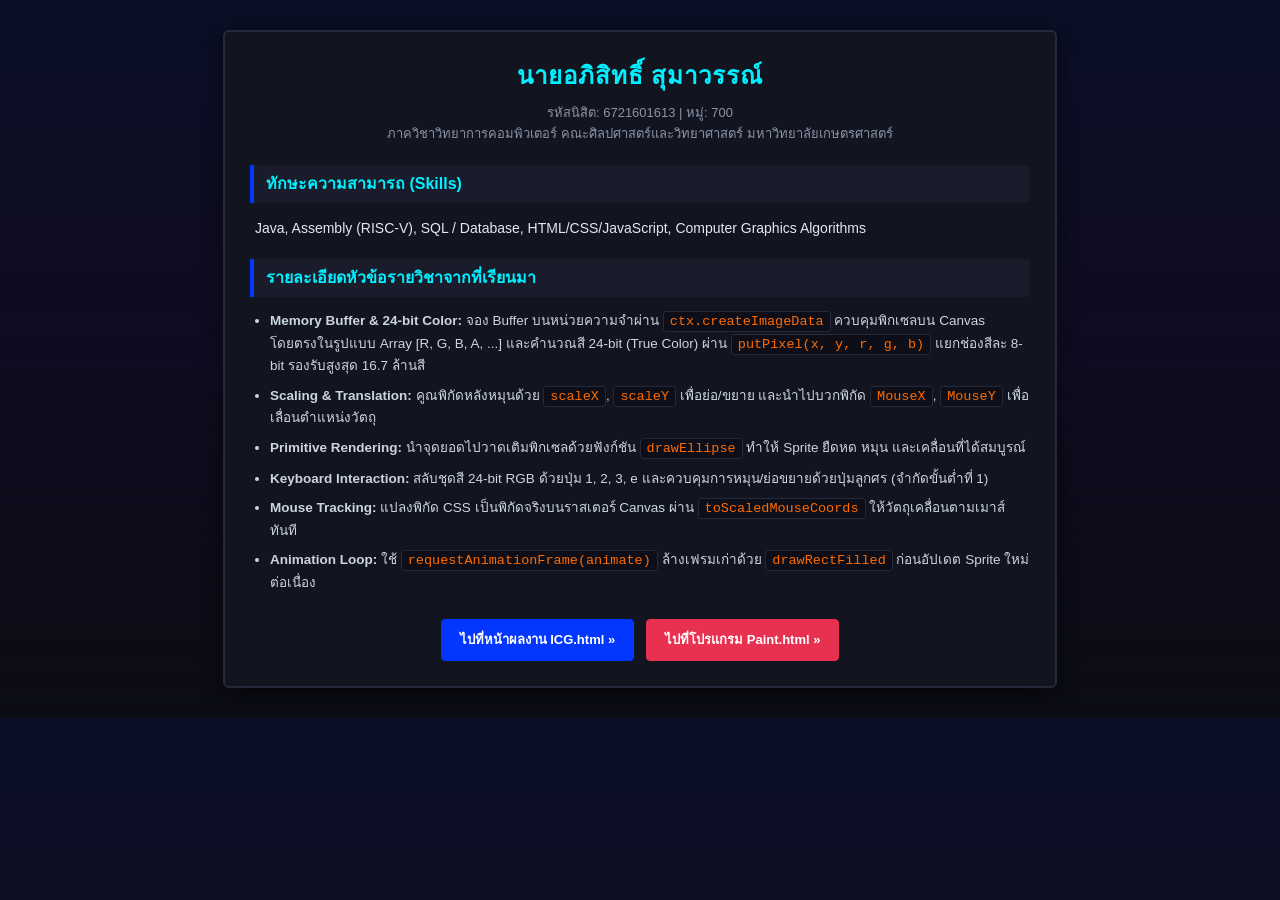
<file: index.html>
<!DOCTYPE html>
<html lang="th">
<head>
    <meta charset="UTF-8">
    <title>CV & Project Index - อภิสิทธิ์ สุมาวรรณ์</title>
    <style>
        :root {
            --bg-dark: #0b0c14;
            --panel-bg: #121420;
            --border-color: #26293b;
            --sonny-blue: #0336FF;
            --sonny-cyan: #00F0FF;
            --sonny-crimson: #E83151;
            --sonny-orange: #FF6B00;
            --text-main: #e2e8f0;
            --text-sub: #8a94a6;
        }

        body { 
            font-family: Tahoma, sans-serif; 
            margin: 0; 
            padding: 30px 15px; 
            background-color: var(--bg-dark); 
            background-image: linear-gradient(180deg, rgba(3, 54, 255, 0.08) 0%, rgba(112, 0, 255, 0.05) 50%, rgba(11, 12, 20, 1) 100%);
            color: var(--text-main); 
            line-height: 1.6; 
        }

        .box { 
            background: var(--panel-bg); 
            border: 2px solid var(--border-color); 
            border-radius: 6px;
            padding: 25px; 
            max-width: 780px; 
            margin: auto; 
            box-shadow: 0 4px 20px rgba(0, 0, 0, 0.6);
        }

        h1 { 
            text-align: center; 
            margin-top: 0;
            margin-bottom: 8px; 
            color: var(--sonny-cyan); 
            letter-spacing: 1px;
            font-size: 24px;
        }

        .center { 
            text-align: center; 
            margin-bottom: 20px; 
            color: var(--text-sub);
            font-size: 13px;
        }

        h2 { 
            background: #1a1c2b; 
            color: var(--sonny-cyan);
            padding: 6px 12px; 
            font-size: 16px; 
            border-left: 4px solid var(--sonny-blue); 
            border-radius: 0 4px 4px 0;
            margin-top: 20px;
        }

        p {
            font-size: 14px;
            color: var(--text-main);
            padding-left: 5px;
        }

        ul { 
            padding-left: 20px; 
            font-size: 13.5px;
            color: #cbd5e1;
        }

        li { 
            margin-bottom: 8px; 
        }

        code {
            background-color: #0d0e17;
            color: var(--sonny-orange);
            padding: 2px 6px;
            border-radius: 3px;
            border: 1px solid var(--border-color);
            font-family: 'Courier New', Courier, monospace;
        }

        .btn-container {
            display: flex;
            justify-content: center;
            gap: 12px;
            margin-top: 25px;
            flex-wrap: wrap;
        }

        .btn { 
            display: inline-block; 
            background: var(--sonny-blue); 
            color: #fff; 
            padding: 10px 18px; 
            text-decoration: none; 
            border-radius: 4px; 
            font-weight: bold; 
            font-size: 13px;
            border: 1px solid var(--sonny-blue);
            transition: all 0.2s ease;
        }

        .btn:hover { 
            background: #0226c4; 
            border-color: var(--sonny-cyan);
            box-shadow: 0 0 10px rgba(0, 240, 255, 0.3);
        }

        
        .btn-paint {
            background: var(--sonny-crimson);
            border-color: var(--sonny-crimson);
        }

        .btn-paint:hover {
            background: #c9223f;
            border-color: var(--sonny-orange);
            box-shadow: 0 0 10px rgba(232, 49, 81, 0.4);
        }
    </style>
</head>
<body>
    <div class="box">
        <h1>นายอภิสิทธิ์ สุมาวรรณ์</h1>
        <div class="center">รหัสนิสิต: 6721601613 | หมู่: 700<br>ภาควิชาวิทยาการคอมพิวเตอร์ คณะศิลปศาสตร์และวิทยาศาสตร์ มหาวิทยาลัยเกษตรศาสตร์</div>

        <h2>ทักษะความสามารถ (Skills)</h2>
        <p>Java, Assembly (RISC-V), SQL / Database, HTML/CSS/JavaScript, Computer Graphics Algorithms</p>

        <h2>รายละเอียดหัวข้อรายวิชาจากที่เรียนมา</h2>
        <ul>
            <li><b>Memory Buffer & 24-bit Color:</b> จอง Buffer บนหน่วยความจำผ่าน <code>ctx.createImageData</code> ควบคุมพิกเซลบน Canvas โดยตรงในรูปแบบ Array [R, G, B, A, ...] และคำนวณสี 24-bit (True Color) ผ่าน <code>putPixel(x, y, r, g, b)</code> แยกช่องสีละ 8-bit รองรับสูงสุด 16.7 ล้านสี</li>
            <li><b>Scaling & Translation:</b> คูณพิกัดหลังหมุนด้วย <code>scaleX</code>, <code>scaleY</code> เพื่อย่อ/ขยาย และนำไปบวกพิกัด <code>MouseX</code>, <code>MouseY</code> เพื่อเลื่อนตำแหน่งวัตถุ</li>
            <li><b>Primitive Rendering:</b> นำจุดยอดไปวาดเติมพิกเซลด้วยฟังก์ชัน <code>drawEllipse</code> ทำให้ Sprite ยืดหด หมุน และเคลื่อนที่ได้สมบูรณ์</li>
            <li><b>Keyboard Interaction:</b> สลับชุดสี 24-bit RGB ด้วยปุ่ม 1, 2, 3, e และควบคุมการหมุน/ย่อขยายด้วยปุ่มลูกศร (จำกัดขั้นต่ำที่ 1)</li>
            <li><b>Mouse Tracking:</b> แปลงพิกัด CSS เป็นพิกัดจริงบนราสเตอร์ Canvas ผ่าน <code>toScaledMouseCoords</code> ให้วัตถุเคลื่อนตามเมาส์ทันที</li>
            <li><b>Animation Loop:</b> ใช้ <code>requestAnimationFrame(animate)</code> ล้างเฟรมเก่าด้วย <code>drawRectFilled</code> ก่อนอัปเดต Sprite ใหม่ต่อเนื่อง</li>
        </ul>

        <!-- โซนปุ่มกดลิงก์ไปยังไฟล์ต่างๆ -->
        <div class="btn-container">
            <a href="ICG.html" class="btn">ไปที่หน้าผลงาน ICG.html &raquo;</a>
            <a href="Paint.html" class="btn btn-paint">ไปที่โปรแกรม Paint.html &raquo;</a>
        </div>
    </div>
</body>
</html>
</file>
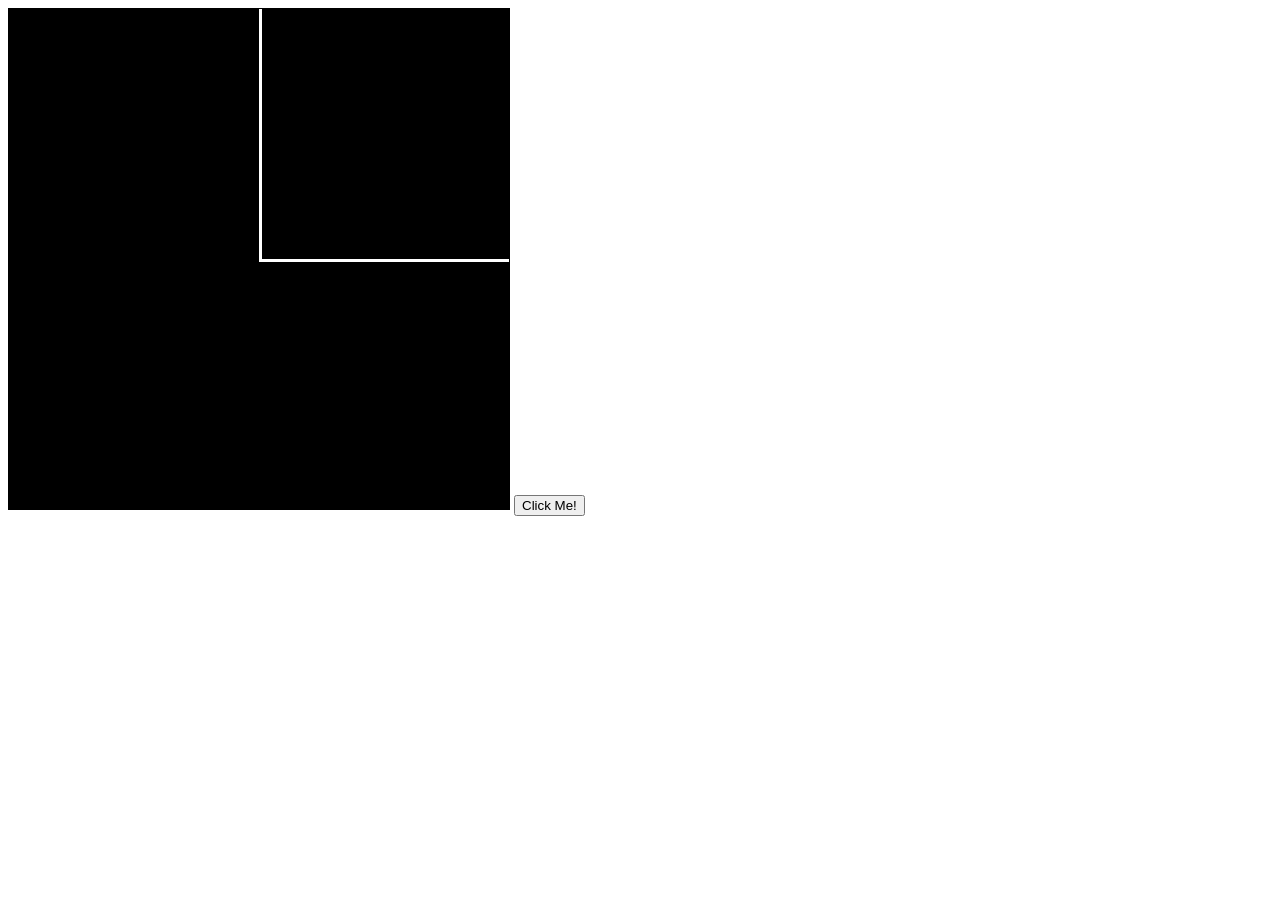
<file: 1.html>
<html>
<head>
    <title>:3</title>  
</head>
<body>
<canvas id="canvas" width="200" height="200"
style="width:500px; height:500px; border:1px solid #000; image-rendering: pixelated;">
</canvas>
<button onclick="alert('ded!')">Click Me!</button>
<script>

const canvas = document.getElementById('canvas');
const ctx = canvas.getContext('2d');
const imageData = ctx.createImageData(canvas.width, canvas.height);
const data = imageData.data; // Array of color [R,G,B,A, R,G,B,A, ...]

function putPixel(x, y, r, g, b, a=255) {
    const index = (y * canvas.width + x) * 4;
    data[index] = r;     // Red
    data[index + 1] = g; // Green
    data[index + 2] = b; // Blue
    data[index + 3] = a; // Alpha
}

function drawLine(x1, y1, x2, y2, r, g, b, a = 255) {
  const dx = Math.abs(x2 - x1);
  const dy = Math.abs(y2 - y1);

  if(dx > dy) {
    const m = (y2 - y1) / (x2 - x1);
    const c = y1 - m * x1;
    for (let x = Math.min(x1, x2); x <= Math.max(x1, x2); x++) {
      const y = Math.round(m * x + c);
      putPixel(x, y, r, g, b, a);
    }
  } else {
    const m = (x2 - x1) / (y2 - y1);
    const c = x1 - m * y1;
    for (let y = Math.min(y1, y2); y <= Math.max(y1, y2); y++) {
      const x = Math.round(m * y + c);
      putPixel(x, y, r, g, b, a);
    }
  }
}

function drawRect(x1,y1,x2,y2,r,g,b,a = 255){
    drawLine(x1,y1,x2,y1,r,g,b,a); // Top edge
    drawLine(x2,y1,x2,y2,r,g,b,a); // Right edge
    drawLine(x2,y2,x1,y2,r,g,b,a); // Bottom edge
    drawLine(x1,y2,x1,y1,r,g,b,a); // Left edge
}

function drawRectFilled(x1,y1,x2,y2,r,g,b,a = 255){
    for(let y = y1; y <= y2; y++){
        for(let x = x1; x <= x2; x++){
                putPixel(x,y,r,g,b,a);
        }
    }
}

function drawRectGradient(x1,y1,x2,y2, r1,g1,b1, r2,g2,b2, a = 255){
    for(let y = y1; y <= y2; y++){
        let t = (y - y1) / (y2 - y1);
        let r = Math.round(r1 * (1 - t) + r2 * t);
        let g = Math.round(g1 * (1 - t) + g2 * t);
        let b = Math.round(b1 * (1 - t) + b2 * t);
        for(let x = x1; x <= x2; x++){
            putPixel(x,y,r,g,b,a);
        }
    }
}

function drawEllipse(cx, cy, rx, ry, r, g, b, a = 255) {
    for (let y = -ry; y <= ry; y++) {
        for (let x = -rx; x <= rx; x++) {
            if ((x * x) / (rx * rx) + (y * y) / (ry * ry) < 1) {
                putPixel(cx + x, cy + y, r, g, b, a);
            }
        }
    }
}

const spaceInvaderSprite = [
            [0, 1, 1, 0, 0, 0, 0, 0, 0, 0, 0, 0, 0, 0, 1, 1],
            [0, 1, 1, 0, 0, 0, 0, 1, 1, 1, 0, 0, 0, 0, 1, 1],
            [0, 1, 1, 0, 0, 0, 1, 1, 1, 1, 1, 1, 0, 0, 1, 1],
            [0, 1, 1, 0, 1, 1, 1, 1, 1, 1, 1, 1, 1, 0, 1, 1],
            [0, 1, 1, 0, 1, 0, 0, 0, 0, 0, 0, 0, 1, 0, 1, 1],
            [0, 1, 1, 0, 1, 0, 0, 0, 0, 0, 0, 0, 1, 0, 1, 1],
            [0, 1, 1, 0, 1, 0, 0, 0, 0, 0, 0, 0, 1, 0, 1, 1],
            [0, 1, 1, 1, 1, 0, 0, 1, 1, 0, 0, 1, 1, 1, 1, 0],
            [1, 0, 1, 1, 0, 1, 1, 0, 0, 1, 1, 0, 1, 1, 0, 1],
            [1, 1, 1, 1, 1, 1, 1, 1, 1, 1, 1, 1, 1, 1, 1, 1],
            [1, 1, 1, 0, 1, 1, 1, 1, 1, 1, 1, 1, 1, 0, 1, 1],
            [0, 1, 1, 1, 1, 1, 1, 1, 1, 1, 1, 1, 1, 1, 1, 0],
            [0, 0, 1, 1, 1, 1, 1, 1, 1, 1, 1, 1, 1, 1, 0, 0],
            [0, 0, 0, 1, 1, 1, 1, 0, 0, 1, 1, 1, 1, 0, 0, 0],
            [0, 0, 0, 0, 1, 1, 0, 0, 0, 0, 1, 1, 0, 0, 0, 0],
        ];

const smileySprite = 
   [
    [0, 0, 1, 1, 1, 1, 0, 0],
    [0, 1, 0, 0, 0, 0, 1, 0],
    [1, 0, 1, 0, 0, 1, 0, 1],
    [1, 0, 0, 0, 0, 0, 0, 1],
    [1, 0, 1, 0, 0, 1, 0, 1],
    [1, 0, 0, 1, 1, 0, 0, 1],
    [0, 1, 0, 0, 0, 0, 1, 0],
    [0, 0, 1, 1, 1, 1, 0, 0],
];

let isDragging = false;
let prevMouseX = 0;
let prevMouseY = 0;
let r = 0;
let g = 0;
let b = 0;
let degree = 0;
let scaleX = 1;
let scaleY = 1;
let MouseX = 1;
let MouseY = 1;

function drawSprite(sprite, x, y, r, g, b, a = 255) {
    for (let j = 0; j < sprite.length; j++) {
        for (let i = 0; i < sprite[j].length; i++) {
            if (sprite[j][i] === 1) {
                putPixel(x + i, y + j, r, g, b, a);
            }
        }
    }
}
function drawSpriteRotateScale(sprite, x, y, degree, scaleX, scaleY, r, g, b, a = 255) {
  for (let j = 0; j < sprite.length; j++) {
    for (let i = 0; i < sprite[j].length; i++) {
      if (sprite[j][i] === 1) {
        const cX = i - sprite[j].length / 2;
        const cY = j - sprite.length / 2;

        //Rotate
        const rad = degree * (Math.PI / 180);
        const x_rot = Math.round(cX * Math.cos(rad) - cY * Math.sin(rad));
        const y_rot = Math.round(cX * Math.sin(rad) + cY * Math.cos(rad));
        //Scale
        const x_scaled = Math.round(x_rot * scaleX);
        const y_scaled = Math.round(y_rot * scaleY);
        //Translate
        const x_translated = x_scaled + x;
        const y_translated = y_scaled + y;
        
        //drawRectFilled(x_scaled + x, y_scaled + y, scaleX, scaleY, r, g, b, a)
        //drawRect(x_scaled + x, y_scaled + y, scaleX, scaleY, r, g, b, a)
        drawEllipse(x_scaled + x, y_scaled + y, scaleX, scaleY, r, g, b, a)
        //putPixel(x_scaled + x, y_scaled + y, r, g, b, a);
      }
    }
  }
}


function toScaledMousePos(posX, posY) {
  const rect = canvas.getBoundingClientRect();
  const scaleX = canvas.width / rect.width;
  const scaleY = canvas.height / rect.height;
  return {
    x: Math.floor((posX - rect.left) * scaleX),
    y: Math.floor((posY - rect.top) * scaleY)
  };
}

function toScaledMouseCoords(clientX, clientY) {
    const rect = canvas.getBoundingClientRect();
    const scaleX = canvas.width / rect.width;
    const scaleY = canvas.height / rect.height;
    return {
        x: Math.floor((clientX - rect.left) * scaleX),
        y: Math.floor((clientY - rect.top) * scaleY)
    };
}


canvas.addEventListener('click', function(event) {
    const { x, y } = toScaledMouseCoords(event.clientX, event.clientY);

    console.log('clicked', x, y);
//    putPixel(x, y, 255, 0, 0); // Draw a red pixel on click
    ctx.putImageData(imageData, 0, 0);
});

canvas.addEventListener('mousedown', function(event){
    const { x, y } = toScaledMouseCoords(event.clientX, event.clientY);
        isDragging = true
    console.log('mousedown', x, y);
        putPixel(x, y, 0, 255, 0); // Draw a red pixel on click
    ctx.putImageData(imageData, 0, 0);
});

canvas.addEventListener('mouseup', function(event){
    const { x, y } = toScaledMouseCoords(event.clientX, event.clientY);

    console.log('mouseup', x, y);
    isDragging = false
    putPixel(x, y, 0, 0, 255); // Draw a red pixel on click
    ctx.putImageData(imageData, 0, 0); 

});

canvas.addEventListener('mousemove', function(event)  {
    const { x, y } = toScaledMouseCoords(event.clientX, event.clientY);
    MouseX = x;
    MouseY = y;

    if(isDragging){
            drawLine(prevMouseX, prevMouseY, x,y,r, g, b);
    ctx.putImageData(imageData, 0, 0); 
}
    prevMouseX = x;
    prevMouseY = y;


});

        window.addEventListener('keydown', function(event){
            console.log('keydown', event.key);
            
            
            if (event.key === '1'){
                r=255; g = 0; b = 0;
            }
            if (event.key === '2'){
                r=0; g = 255; b = 0;
            }
            if (event.key === '3'){
                r=0; g = 0; b = 255;
            }
            if (event.key === 'e'){
                r=255; g = 255; b = 255;
            }
            if (event.key === 'ArrowLeft'){
                degree--;
            }
            if (event.key === 'ArrowRight'){
                degree++;
            }
            if (event.key === 'ArrowUp'){
                scaleY++;
                scaleX++;
            }
            if(event.key === 'ArrowDown'){
    scaleX = Math.max(1, scaleX - 1);
    scaleY = Math.max(1, scaleY - 1);
}
        
        });
        window.addEventListener('keyup', function(event){
            console.log('keyup', event.key);
        });


/*drawLine(10,10,40,150,255,0,0); // Draw a red line
drawRect(50,50,150,150,0,255,0); // Draw a yellow rectangle
drawRectFilled(60,60,140,140,0,0,255); // Draw a filled blue rectangle
drawRectGradient(70,70, 130,130, 255,0,0, 0,0,255); // Draw a gradient rectangle from red to blue
drawEllipse(100, 100, 30, 20, 255, 255, 0); // Draw a yellow ellipse
drawSprite(spaceInvaderSprite, 120, 120, 255, 0, 255); // Draw a magenta space invader sprite
drawSprite(smileySprite, 80, 120, 255, 255, 0); // Draw a yellow smiley sprite

for(let i=0;i<5;i++){
    for(let j=0;j<3;j++){
        drawSprite(spaceInvaderSprite, 10 + i*20, 10 + j*20, 0, 255, 128); // Draw cyan space invaders in a grid
    }
}

for(let i=0;i<3;i++){
    for(let j=0;j<3;j++){
        drawSprite(smileySprite, 110 + i*20, 10 + j*20, 255, 128, 128); 
    }
}
*/

//drawSprite(spaceInvaderSprite, 100, 100, 250, 0, 250);


ctx.putImageData(imageData, 0, 0);

function animate() {

        drawRectFilled(0, 0, canvas.width, canvas.height, 0, 0, 0); 
        drawLine(100,100,canvas.width-1,100,255,255,255);
        drawLine(100,100,100,0,255,255,255);
        //degree += 0.5; // Increase rotation degree
        drawSpriteRotateScale(spaceInvaderSprite, MouseX, MouseY, degree, scaleX, scaleY, r, g, b); // Draw a green space invader at (10,10)
            
        ctx.putImageData(imageData, 0, 0);
  requestAnimationFrame(animate);
}
animate();

</script>

</body>
</html>
</file>
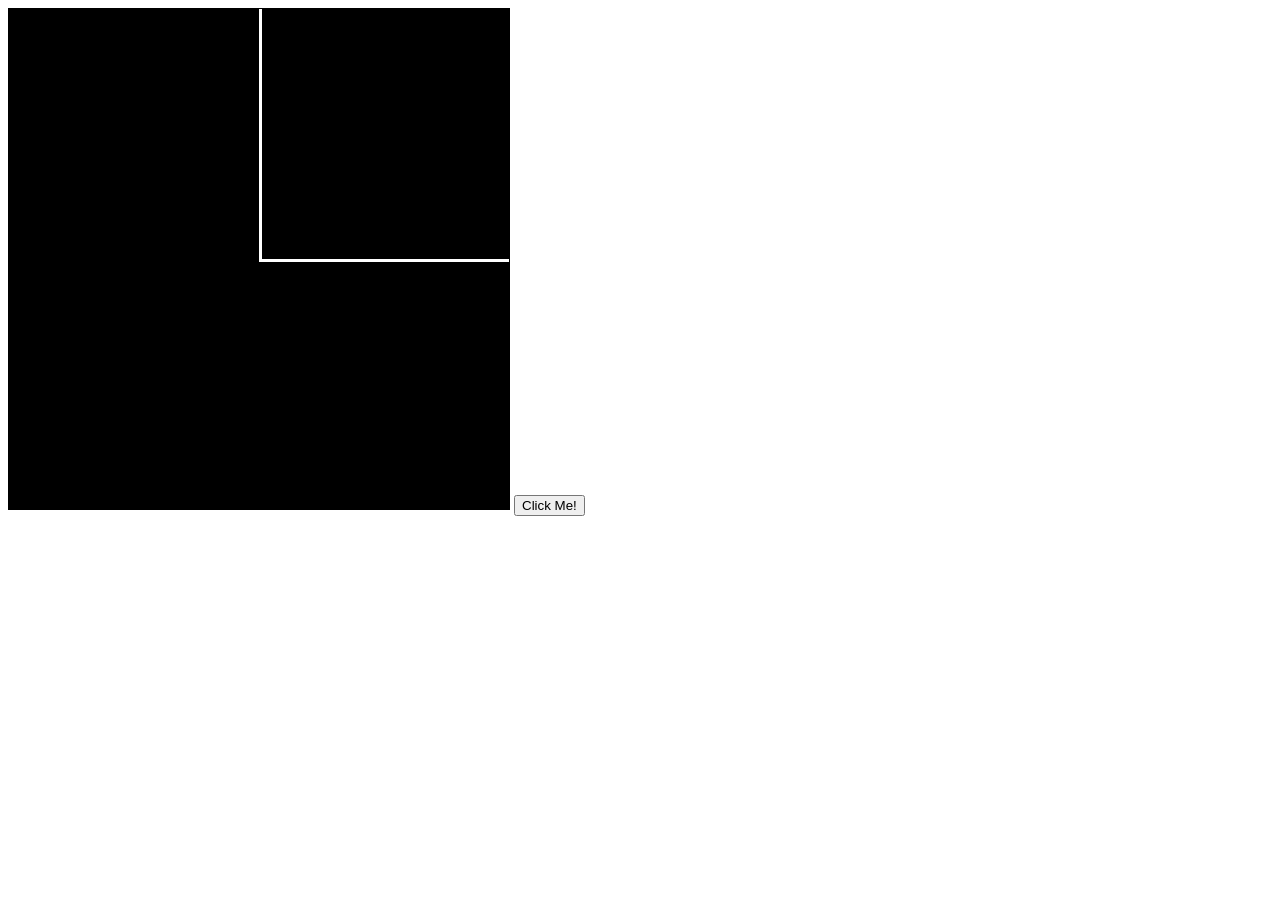
<file: 24-bit Sprite Low-Level Transformation System.html>
<html>
<head>
    <title>:3</title>  
</head>
<body>
<canvas id="canvas" width="200" height="200"
style="width:500px; height:500px; border:1px solid #000; image-rendering: pixelated;">
</canvas>
<button onclick="alert('ded!')">Click Me!</button>
<script>

const canvas = document.getElementById('canvas');
const ctx = canvas.getContext('2d');
const imageData = ctx.createImageData(canvas.width, canvas.height);
const data = imageData.data; // Array of color [R,G,B,A, R,G,B,A, ...]

function putPixel(x, y, r, g, b, a=255) {
    const index = (y * canvas.width + x) * 4;
    data[index] = r;     // Red
    data[index + 1] = g; // Green
    data[index + 2] = b; // Blue
    data[index + 3] = a; // Alpha
}

function drawLine(x1, y1, x2, y2, r, g, b, a = 255) {
  const dx = Math.abs(x2 - x1);
  const dy = Math.abs(y2 - y1);

  if(dx > dy) {
    const m = (y2 - y1) / (x2 - x1);
    const c = y1 - m * x1;
    for (let x = Math.min(x1, x2); x <= Math.max(x1, x2); x++) {
      const y = Math.round(m * x + c);
      putPixel(x, y, r, g, b, a);
    }
  } else {
    const m = (x2 - x1) / (y2 - y1);
    const c = x1 - m * y1;
    for (let y = Math.min(y1, y2); y <= Math.max(y1, y2); y++) {
      const x = Math.round(m * y + c);
      putPixel(x, y, r, g, b, a);
    }
  }
}

function drawRect(x1,y1,x2,y2,r,g,b,a = 255){
    drawLine(x1,y1,x2,y1,r,g,b,a); // Top edge
    drawLine(x2,y1,x2,y2,r,g,b,a); // Right edge
    drawLine(x2,y2,x1,y2,r,g,b,a); // Bottom edge
    drawLine(x1,y2,x1,y1,r,g,b,a); // Left edge
}

function drawRectFilled(x1,y1,x2,y2,r,g,b,a = 255){
    for(let y = y1; y <= y2; y++){
        for(let x = x1; x <= x2; x++){
                putPixel(x,y,r,g,b,a);
        }
    }
}

function drawRectGradient(x1,y1,x2,y2, r1,g1,b1, r2,g2,b2, a = 255){
    for(let y = y1; y <= y2; y++){
        let t = (y - y1) / (y2 - y1);
        let r = Math.round(r1 * (1 - t) + r2 * t);
        let g = Math.round(g1 * (1 - t) + g2 * t);
        let b = Math.round(b1 * (1 - t) + b2 * t);
        for(let x = x1; x <= x2; x++){
            putPixel(x,y,r,g,b,a);
        }
    }
}

function drawEllipse(cx, cy, rx, ry, r, g, b, a = 255) {
    for (let y = -ry; y <= ry; y++) {
        for (let x = -rx; x <= rx; x++) {
            if ((x * x) / (rx * rx) + (y * y) / (ry * ry) < 1) {
                putPixel(cx + x, cy + y, r, g, b, a);
            }
        }
    }
}

const spaceInvaderSprite = [
            [0, 1, 1, 0, 0, 0, 0, 0, 0, 0, 0, 0, 0, 0, 1, 1],
            [0, 1, 1, 0, 0, 0, 0, 1, 1, 1, 0, 0, 0, 0, 1, 1],
            [0, 1, 1, 0, 0, 0, 1, 1, 1, 1, 1, 1, 0, 0, 1, 1],
            [0, 1, 1, 0, 1, 1, 1, 1, 1, 1, 1, 1, 1, 0, 1, 1],
            [0, 1, 1, 0, 1, 0, 0, 0, 0, 0, 0, 0, 1, 0, 1, 1],
            [0, 1, 1, 0, 1, 0, 0, 0, 0, 0, 0, 0, 1, 0, 1, 1],
            [0, 1, 1, 0, 1, 0, 0, 0, 0, 0, 0, 0, 1, 0, 1, 1],
            [0, 1, 1, 1, 1, 0, 0, 1, 1, 0, 0, 1, 1, 1, 1, 0],
            [1, 0, 1, 1, 0, 1, 1, 0, 0, 1, 1, 0, 1, 1, 0, 1],
            [1, 1, 1, 1, 1, 1, 1, 1, 1, 1, 1, 1, 1, 1, 1, 1],
            [1, 1, 1, 0, 1, 1, 1, 1, 1, 1, 1, 1, 1, 0, 1, 1],
            [0, 1, 1, 1, 1, 1, 1, 1, 1, 1, 1, 1, 1, 1, 1, 0],
            [0, 0, 1, 1, 1, 1, 1, 1, 1, 1, 1, 1, 1, 1, 0, 0],
            [0, 0, 0, 1, 1, 1, 1, 0, 0, 1, 1, 1, 1, 0, 0, 0],
            [0, 0, 0, 0, 1, 1, 0, 0, 0, 0, 1, 1, 0, 0, 0, 0],
        ];

const smileySprite = 
   [
    [0, 0, 1, 1, 1, 1, 0, 0],
    [0, 1, 0, 0, 0, 0, 1, 0],
    [1, 0, 1, 0, 0, 1, 0, 1],
    [1, 0, 0, 0, 0, 0, 0, 1],
    [1, 0, 1, 0, 0, 1, 0, 1],
    [1, 0, 0, 1, 1, 0, 0, 1],
    [0, 1, 0, 0, 0, 0, 1, 0],
    [0, 0, 1, 1, 1, 1, 0, 0],
];

let isDragging = false;
let prevMouseX = 0;
let prevMouseY = 0;
let r = 0;
let g = 0;
let b = 0;
let degree = 0;
let scaleX = 1;
let scaleY = 1;
let MouseX = 1;
let MouseY = 1;

function drawSprite(sprite, x, y, r, g, b, a = 255) {
    for (let j = 0; j < sprite.length; j++) {
        for (let i = 0; i < sprite[j].length; i++) {
            if (sprite[j][i] === 1) {
                putPixel(x + i, y + j, r, g, b, a);
            }
        }
    }
}
function drawSpriteRotateScale(sprite, x, y, degree, scaleX, scaleY, r, g, b, a = 255) {
  for (let j = 0; j < sprite.length; j++) {
    for (let i = 0; i < sprite[j].length; i++) {
      if (sprite[j][i] === 1) {
        const cX = i - sprite[j].length / 2;
        const cY = j - sprite.length / 2;

        //Rotate
        const rad = degree * (Math.PI / 180);
        const x_rot = Math.round(cX * Math.cos(rad) - cY * Math.sin(rad));
        const y_rot = Math.round(cX * Math.sin(rad) + cY * Math.cos(rad));
        //Scale
        const x_scaled = Math.round(x_rot * scaleX);
        const y_scaled = Math.round(y_rot * scaleY);
        //Translate
        const x_translated = x_scaled + x;
        const y_translated = y_scaled + y;
        
        //drawRectFilled(x_scaled + x, y_scaled + y, scaleX, scaleY, r, g, b, a)
        //drawRect(x_scaled + x, y_scaled + y, scaleX, scaleY, r, g, b, a)
        drawEllipse(x_scaled + x, y_scaled + y, scaleX, scaleY, r, g, b, a)
        //putPixel(x_scaled + x, y_scaled + y, r, g, b, a);
      }
    }
  }
}


function toScaledMousePos(posX, posY) {
  const rect = canvas.getBoundingClientRect();
  const scaleX = canvas.width / rect.width;
  const scaleY = canvas.height / rect.height;
  return {
    x: Math.floor((posX - rect.left) * scaleX),
    y: Math.floor((posY - rect.top) * scaleY)
  };
}

function toScaledMouseCoords(clientX, clientY) {
    const rect = canvas.getBoundingClientRect();
    const scaleX = canvas.width / rect.width;
    const scaleY = canvas.height / rect.height;
    return {
        x: Math.floor((clientX - rect.left) * scaleX),
        y: Math.floor((clientY - rect.top) * scaleY)
    };
}


canvas.addEventListener('click', function(event) {
    const { x, y } = toScaledMouseCoords(event.clientX, event.clientY);

    console.log('clicked', x, y);
//    putPixel(x, y, 255, 0, 0); // Draw a red pixel on click
    ctx.putImageData(imageData, 0, 0);
});

canvas.addEventListener('mousedown', function(event){
    const { x, y } = toScaledMouseCoords(event.clientX, event.clientY);
        isDragging = true
    console.log('mousedown', x, y);
        putPixel(x, y, 0, 255, 0); // Draw a red pixel on click
    ctx.putImageData(imageData, 0, 0);
});

canvas.addEventListener('mouseup', function(event){
    const { x, y } = toScaledMouseCoords(event.clientX, event.clientY);

    console.log('mouseup', x, y);
    isDragging = false
    putPixel(x, y, 0, 0, 255); // Draw a red pixel on click
    ctx.putImageData(imageData, 0, 0); 

});

canvas.addEventListener('mousemove', function(event)  {
    const { x, y } = toScaledMouseCoords(event.clientX, event.clientY);
    MouseX = x;
    MouseY = y;

    if(isDragging){
            drawLine(prevMouseX, prevMouseY, x,y,r, g, b);
    ctx.putImageData(imageData, 0, 0); 
}
    prevMouseX = x;
    prevMouseY = y;


});

        window.addEventListener('keydown', function(event){
            console.log('keydown', event.key);
            
            
            if (event.key === '1'){
                r=255; g = 0; b = 0;
            }
            if (event.key === '2'){
                r=0; g = 255; b = 0;
            }
            if (event.key === '3'){
                r=0; g = 0; b = 255;
            }
            if (event.key === 'e'){
                r=255; g = 255; b = 255;
            }
            if (event.key === 'ArrowLeft'){
                degree--;
            }
            if (event.key === 'ArrowRight'){
                degree++;
            }
            if (event.key === 'ArrowUp'){
                scaleY++;
                scaleX++;
            }
            if(event.key === 'ArrowDown'){
    scaleX = Math.max(1, scaleX - 1);
    scaleY = Math.max(1, scaleY - 1);
}
        
        });
        window.addEventListener('keyup', function(event){
            console.log('keyup', event.key);
        });


/*drawLine(10,10,40,150,255,0,0); // Draw a red line
drawRect(50,50,150,150,0,255,0); // Draw a yellow rectangle
drawRectFilled(60,60,140,140,0,0,255); // Draw a filled blue rectangle
drawRectGradient(70,70, 130,130, 255,0,0, 0,0,255); // Draw a gradient rectangle from red to blue
drawEllipse(100, 100, 30, 20, 255, 255, 0); // Draw a yellow ellipse
drawSprite(spaceInvaderSprite, 120, 120, 255, 0, 255); // Draw a magenta space invader sprite
drawSprite(smileySprite, 80, 120, 255, 255, 0); // Draw a yellow smiley sprite

for(let i=0;i<5;i++){
    for(let j=0;j<3;j++){
        drawSprite(spaceInvaderSprite, 10 + i*20, 10 + j*20, 0, 255, 128); // Draw cyan space invaders in a grid
    }
}

for(let i=0;i<3;i++){
    for(let j=0;j<3;j++){
        drawSprite(smileySprite, 110 + i*20, 10 + j*20, 255, 128, 128); 
    }
}
*/

//drawSprite(spaceInvaderSprite, 100, 100, 250, 0, 250);


ctx.putImageData(imageData, 0, 0);

function animate() {

        drawRectFilled(0, 0, canvas.width, canvas.height, 0, 0, 0); 
        drawLine(100,100,canvas.width-1,100,255,255,255);
        drawLine(100,100,100,0,255,255,255);
        //degree += 0.5; // Increase rotation degree
        drawSpriteRotateScale(spaceInvaderSprite, MouseX, MouseY, degree, scaleX, scaleY, r, g, b); // Draw a green space invader at (10,10)
            
        ctx.putImageData(imageData, 0, 0);
  requestAnimationFrame(animate);
}
animate();

</script>

</body>
</html>
</file>
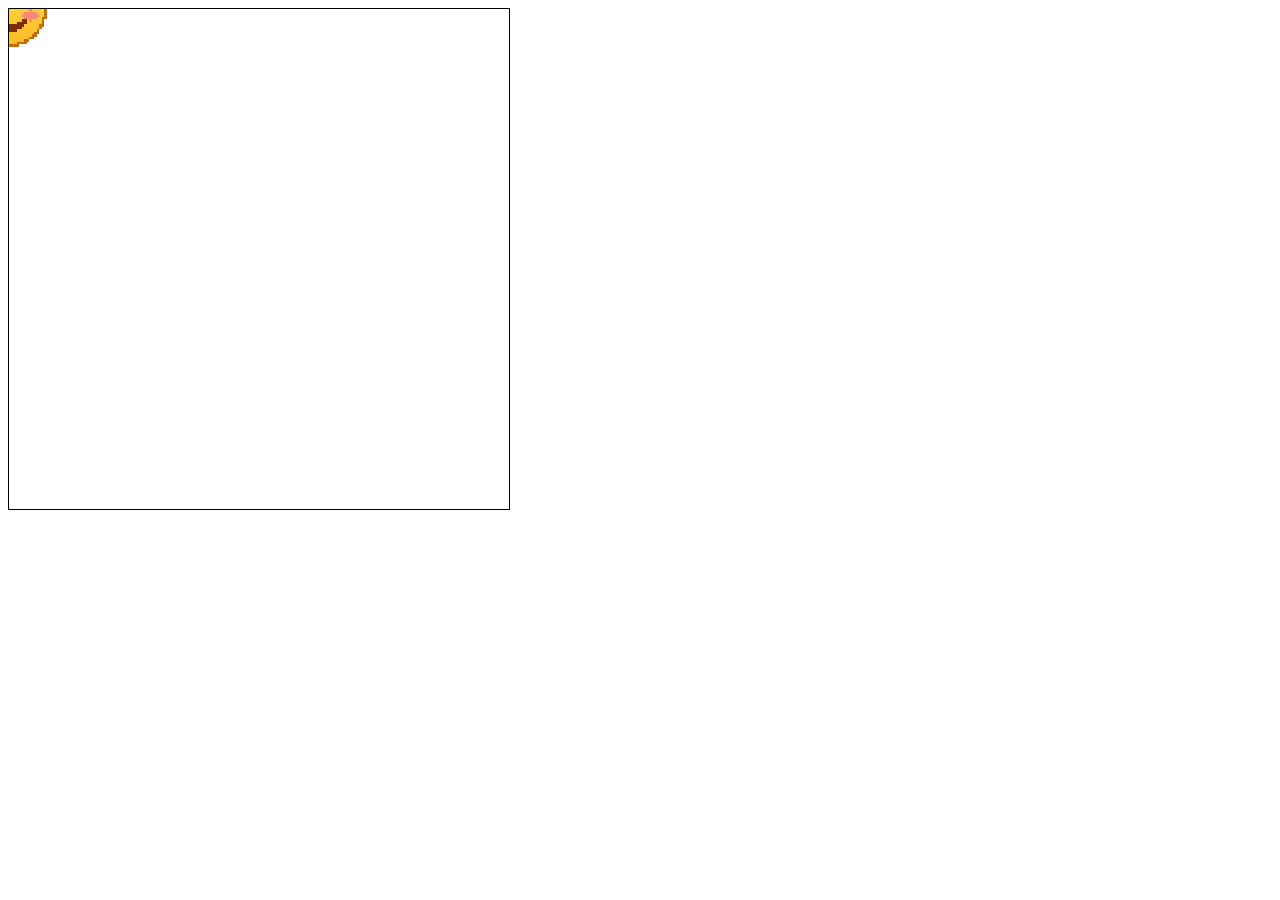
<file: ICG.html>
<html>
<head>
<title>Transformation</title>
</head>
<body>


<canvas id="canvas" width="200" height="200"
style="width:500px; height:500px; border:1px solid #000; image-rendering: pixelated;">
</canvas>

<script>
const canvas = document.getElementById('canvas');
const ctx = canvas.getContext('2d');
const imageData = ctx.createImageData(canvas.width, canvas.height);
const pixels = imageData.data; // Array of color [R,G,B,A, R,G,B,A, ...]

function putPixel(x, y, r, g, b, a = 255) {
  const idx = (y * canvas.width + x) * 4; // หา index แรกของ pixel (x,y)

  if(x < 0 || x >= canvas.width || y < 0 || y >= canvas.height) {
    return;
  }
  pixels[idx] = r;
  pixels[idx + 1] = g;
  pixels[idx + 2] = b;
  pixels[idx + 3] = a;

}

function drawLine(x1, y1, x2, y2, r, g, b, a = 255) {
  const dx = Math.abs(x2 - x1);
  const dy = Math.abs(y2 - y1);

  if(dx > dy) {
    const m = (y2 - y1) / (x2 - x1);
    const c = y1 - m * x1;
    for (let x = Math.min(x1, x2); x <= Math.max(x1, x2); x++) {
      const y = Math.round(m * x + c);
      putPixel(x, y, r, g, b, a);
    }
  } else {
    const m = (x2 - x1) / (y2 - y1);
    const c = x1 - m * y1;
    for (let y = Math.min(y1, y2); y <= Math.max(y1, y2); y++) {
      const x = Math.round(m * y + c);
      putPixel(x, y, r, g, b, a);
    }
  }
}

function drawRect(x1, y1, x2, y2, r, g, b, a = 255) {
  drawLine(x1, y1, x2, y1, r, g, b, a); // Top edge
  drawLine(x2, y1, x2, y2, r, g, b, a); // Right edge
  drawLine(x2, y2, x1, y2, r, g, b, a); // Bottom edge
  drawLine(x1, y2, x1, y1, r, g, b, a); // Left edge
}

function drawRectFilled(x1, y1, x2, y2, r, g, b, a = 255) {
  for (let y = y1; y <= y2; y++) {
    for (let x = x1; x <= x2; x++) {
      putPixel(x, y, r, g, b, a);
    }
  }
}

function drawRectGradient(x1, y1, x2, y2, r1, g1, b1, r2, g2, b2) {
  for (let y = y1; y <= y2; y++) {
    const t = (y - y1) / (y2 - y1);
    const r = Math.round(r1 * (1 - t) + r2 * t);
    const g = Math.round(g1 * (1 - t) + g2 * t);
    const b = Math.round(b1 * (1 - t) + b2 * t);
    for (let x = x1; x <= x2; x++) {
      putPixel(x, y, r, g, b);
    }
  }
}

function drawEllipse(cx, cy, rx, ry, r, g, b, a = 255) {
  for (let y = -ry; y <= ry; y++) {
    for (let x = -rx; x <= rx; x++) {
      if ((x * x) / (rx * rx) + (y * y) / (ry * ry) < 1) {
        putPixel(cx + x, cy + y, r, g, b, a);
      }
    }
  }
}

function drawSprite(sprite, x, y, r, g, b, a = 255) {
  for (let j = 0; j < sprite.length; j++) {
    for (let i = 0; i < sprite[j].length; i++) {
      if (sprite[j][i] === 1) {
        putPixel(x + i, y + j, r, g, b, a);
      }
    }
  }
}

function drawSpriteRotateScale(sprite, x, y, degree, scaleX, scaleY, r, g, b, a = 255) {
  for (let j = 0; j < sprite.length; j++) {
    for (let i = 0; i < sprite[j].length; i++) {
      if (sprite[j][i] === 1) {
        const cX = i - Math.round(sprite[j].length / 2);
        const cY = j - Math.round(sprite.length / 2);

        //Rotate
        const rad = degree * (Math.PI / 180);
        const x_rot = Math.round(cX * Math.cos(rad) - cY * Math.sin(rad));
        const y_rot = Math.round(cX * Math.sin(rad) + cY * Math.cos(rad));
        //Scale
        const x_scaled = Math.round(x_rot * scaleX);
        const y_scaled = Math.round(y_rot * scaleY);
        //Translate
        const x_translated = Math.round(x_scaled + x);
        const y_translated = Math.round(y_scaled + y);

        //putPixel(x_scaled + x, y_scaled + y, r, g, b, a);
        drawEllipse(x_translated, y_translated, Math.round(scaleX), Math.round(scaleY), r, g, b, a); // Draw a filled ellipse with the specified scale
      }
    }
  }
}

function drawSprite24Bit(sprite, x, y,degree, scaleX, scaleY) {
  for (let j = 0; j < sprite.length; j++) {
    for (let i = 0; i < sprite[j].length; i++) {
      const color = sprite[j][i];

      if (color !== null) {
        const cX = i - Math.round(sprite[j].length / 2);
        const cY = j - Math.round(sprite.length / 2);

        //Rotate
        const rad = degree * (Math.PI / 180);
        const x_rot = Math.round(cX * Math.cos(rad) - cY * Math.sin(rad));
        const y_rot = Math.round(cX * Math.sin(rad) + cY * Math.cos(rad));
        //Scale
        const x_scaled = Math.round(x_rot * scaleX);
        const y_scaled = Math.round(y_rot * scaleY);
        //Translate
        const x_translated = Math.round(x_scaled + x);
        const y_translated = Math.round(y_scaled + y);

        const r = (color >> 16) & 255;
        const g = (color >> 8) & 255;
        const b = color & 255;
        //putPixel(x_translated, y_translated, r, g, b);
        drawEllipse(x_translated, y_translated, Math.round(scaleX), Math.round(scaleY), r, g, b); // Draw a filled ellipse with the specified scale
      }
    }
  }
}



function toScaledMousePos(posX, posY) {
  const rect = canvas.getBoundingClientRect();
  const scaleX = canvas.width / rect.width;
  const scaleY = canvas.height / rect.height;
  return {
    x: Math.floor((posX - rect.left) * scaleX),
    y: Math.floor((posY - rect.top) * scaleY)
  };
}

const spaceInvaderSprite = [
            [0, 1, 1, 0, 0, 0, 0, 0, 0, 0, 0, 0, 0, 0, 1, 1],
            [0, 1, 1, 0, 0, 0, 0, 1, 1, 1, 0, 0, 0, 0, 1, 1],
            [0, 1, 1, 0, 0, 0, 1, 1, 1, 1, 1, 1, 0, 0, 1, 1],
            [0, 1, 1, 0, 1, 1, 1, 1, 1, 1, 1, 1, 1, 0, 1, 1],
            [0, 1, 1, 0, 1, 0, 0, 0, 0, 0, 0, 0, 1, 0, 1, 1],
            [0, 1, 1, 0, 1, 0, 0, 0, 0, 0, 0, 0, 1, 0, 1, 1],
            [0, 1, 1, 0, 1, 0, 0, 0, 0, 0, 0, 0, 1, 0, 1, 1],
            [0, 1, 1, 1, 1, 0, 0, 1, 1, 0, 0, 1, 1, 1, 1, 0],
            [1, 0, 1, 1, 0, 1, 1, 0, 0, 1, 1, 0, 1, 1, 0, 1],
            [1, 1, 1, 1, 1, 1, 1, 1, 1, 1, 1, 1, 1, 1, 1, 1],
            [1, 1, 1, 0, 1, 1, 1, 1, 1, 1, 1, 1, 1, 0, 1, 1],
            [0, 1, 1, 1, 1, 1, 1, 1, 1, 1, 1, 1, 1, 1, 1, 0],
            [0, 0, 1, 1, 1, 1, 1, 1, 1, 1, 1, 1, 1, 1, 0, 0],
            [0, 0, 0, 1, 1, 1, 1, 0, 0, 1, 1, 1, 1, 0, 0, 0],
            [0, 0, 0, 0, 1, 1, 0, 0, 0, 0, 1, 1, 0, 0, 0, 0],
        ];
const smileSprite = 
   [
    [0, 0, 1, 1, 1, 1, 0, 0],
    [0, 1, 0, 0, 0, 0, 1, 0],
    [1, 0, 1, 0, 0, 1, 0, 1],
    [1, 0, 0, 0, 0, 0, 0, 1],
    [1, 0, 1, 0, 0, 1, 0, 1],
    [1, 0, 0, 1, 1, 0, 0, 1],
    [0, 1, 0, 0, 0, 0, 1, 0],
    [0, 0, 1, 1, 1, 1, 0, 0],
   ];

const smileSprite24Bit = [
  [null,       null,       0xB45309, 0xD97706, 0xD97706, 0xB45309, null,       null      ],
  [null,       0xD97706,   0xFDE047, 0xFEF08A, 0xFEF08A, 0xFDE047, 0xD97706, null      ],
  [0xB45309,   0xFDE047,   0x111827, 0xFDE047, 0xFDE047, 0x111827, 0xFDE047, 0xB45309  ],
  [0xD97706,   0xFEF08A,   0x111827, 0xFEF08A, 0xFEF08A, 0x111827, 0xFEF08A, 0xD97706  ],
  [0xD97706,   0xFDE047,   0xFDE047, 0xFDE047, 0xFDE047, 0xFDE047, 0xFDE047, 0xD97706  ],
  [0xB45309,   0xFDE047,   0x111827, 0xFDE047, 0xFDE047, 0x111827, 0xFDE047, 0xB45309  ],
  [null,       0xD97706,   0xFDE047, 0x111827, 0x111827, 0xFDE047, 0xD97706, null      ],
  [null,       null,       0xB45309, 0xD97706, 0xD97706, 0xB45309, null,       null      ],
];

const smileSprite24Bit32x32 = [
  [null, null, null, null, null, null, null, null, null, null, null, null, null, null, null, null, null, null, null, null, null, null, null, null, null, null, null, null, null, null, null, null],
  [null, null, null, null, null, null, null, null, null, null, null, null, 0xC76A08, 0xC76A08, 0xC76A08, 0xC76A08, 0xC76A08, 0xC76A08, 0xC76A08, 0xC76A08, null, null, null, null, null, null, null, null, null, null, null, null],
  [null, null, null, null, null, null, null, null, null, 0xC76A08, 0xC76A08, 0xC76A08, 0xC76A08, 0xFFDF48, 0xFFDF48, 0xFFDF48, 0xFFDF48, 0xFFDF48, 0xFFDF48, 0xC76A08, 0xC76A08, 0xC76A08, 0xC76A08, null, null, null, null, null, null, null, null, null],
  [null, null, null, null, null, null, null, null, 0xC76A08, 0xC76A08, 0xFFDE47, 0xFFDE47, 0xFFDE47, 0xFFDE47, 0xFFDE47, 0xFFDE47, 0xFFDE47, 0xFFDE47, 0xFFDE47, 0xFFDE47, 0xFFDE47, 0xFFDE47, 0xC76A08, 0xC76A08, null, null, null, null, null, null, null, null],
  [null, null, null, null, null, null, 0xC76A08, 0xC76A08, 0xFFDD45, 0xFFDD45, 0xFFDD45, 0xFFDD45, 0xFFDD45, 0xFFDD45, 0xFFDD45, 0xFFDD45, 0xFFDD45, 0xFFDD45, 0xFFDD45, 0xFFDD45, 0xFFDD45, 0xFFDD45, 0xFFDD45, 0xFFDD45, 0xC76A08, 0xC76A08, null, null, null, null, null, null],
  [null, null, null, null, null, 0xC76A08, 0xC76A08, 0xFFDC44, 0xFFDC44, 0xFFDC44, 0xFFDC44, 0xFFDC44, 0xFFDC44, 0xFFDC44, 0xFFDC44, 0xFFDC44, 0xFFDC44, 0xFFDC44, 0xFFDC44, 0xFFDC44, 0xFFDC44, 0xFFDC44, 0xFFDC44, 0xFFDC44, 0xFFDC44, 0xC76A08, 0xC76A08, null, null, null, null, null],
  [null, null, null, null, 0xC76A08, 0xC76A08, 0xFFDA43, 0xFFDA43, 0xFFDA43, 0xFFDA43, 0xFFDA43, 0xFFDA43, 0xFFDA43, 0xFFDA43, 0xFFDA43, 0xFFDA43, 0xFFDA43, 0xFFDA43, 0xFFDA43, 0xFFDA43, 0xFFDA43, 0xFFDA43, 0xFFDA43, 0xFFDA43, 0xFFDA43, 0xFFDA43, 0xC76A08, 0xC76A08, null, null, null, null],
  [null, null, null, null, 0xC76A08, 0xFFD942, 0xFFD942, 0xFFD942, 0xFFD942, 0xFFD942, 0xFFD942, 0xFFD942, 0xFFD942, 0xFFD942, 0xFFD942, 0xFFD942, 0xFFD942, 0xFFD942, 0xFFD942, 0xFFD942, 0xFFD942, 0xFFD942, 0xFFD942, 0xFFD942, 0xFFD942, 0xFFD942, 0xFFD942, 0xC76A08, null, null, null, null],
  [null, null, null, 0xC76A08, 0xFFD841, 0xFFD841, 0xFFD841, 0xFFD841, 0xFFD841, 0xFFD841, 0xFFD841, 0xFFD841, 0xFFD841, 0xFFD841, 0xFFD841, 0xFFD841, 0xFFD841, 0xFFD841, 0xFFD841, 0xFFD841, 0xFFD841, 0xFFD841, 0xFFD841, 0xFFD841, 0xFFD841, 0xFFD841, 0xFFD841, 0xFFD841, 0xC76A08, null, null, null],
  [null, null, 0xC76A08, 0xC76A08, 0xFFD640, 0xFFD640, 0xFFD640, 0xFFD640, 0xFFD640, 0x3B2507, 0x3B2507, 0x3B2507, 0xFFD640, 0xFFD640, 0xFFD640, 0xFFD640, 0xFFD640, 0xFFD640, 0xFFD640, 0xFFD640, 0x3B2507, 0x3B2507, 0x3B2507, 0xFFD640, 0xFFD640, 0xFFD640, 0xFFD640, 0xFFD640, 0xC76A08, 0xC76A08, null, null],
  [null, null, 0xC76A08, 0xFFD53E, 0xFFD53E, 0xFFD53E, 0xFFD53E, 0xFFD53E, 0x3B2507, 0xFFFFFF, 0x3B2507, 0x3B2507, 0x3B2507, 0xFFD53E, 0xFFD53E, 0xFFD53E, 0xFFD53E, 0xFFD53E, 0xFFD53E, 0x3B2507, 0xFFFFFF, 0x3B2507, 0x3B2507, 0x3B2507, 0xFFD53E, 0xFFD53E, 0xFFD53E, 0xFFD53E, 0xFFD53E, 0xC76A08, null, null],
  [null, null, 0xC76A08, 0xFFD43D, 0xFFD43D, 0xFFD43D, 0xFFD43D, 0xFFD43D, 0x3B2507, 0x3B2507, 0x3B2507, 0x3B2507, 0x3B2507, 0xFFD43D, 0xFFD43D, 0xFFD43D, 0xFFD43D, 0xFFD43D, 0xFFD43D, 0x3B2507, 0x3B2507, 0x3B2507, 0x3B2507, 0x3B2507, 0xFFD43D, 0xFFD43D, 0xFFD43D, 0xFFD43D, 0xFFD43D, 0xC76A08, null, null],
  [null, 0xC76A08, 0xC76A08, 0xFFD33C, 0xFFD33C, 0xFFD33C, 0xFFD33C, 0xFFD33C, 0x3B2507, 0x3B2507, 0x3B2507, 0x3B2507, 0x3B2507, 0xFFD33C, 0xFFD33C, 0xFFD33C, 0xFFD33C, 0xFFD33C, 0xFFD33C, 0x3B2507, 0x3B2507, 0x3B2507, 0x3B2507, 0x3B2507, 0xFFD33C, 0xFFD33C, 0xFFD33C, 0xFFD33C, 0xFFD33C, 0xC76A08, 0xC76A08, null],
  [null, 0xC76A08, 0xFFD13B, 0xFFD13B, 0xFFD13B, 0xFFD13B, 0xFFD13B, 0xFFD13B, 0xFFD13B, 0x3B2507, 0x3B2507, 0x3B2507, 0xFFD13B, 0xFFD13B, 0xFFD13B, 0xFFD13B, 0xFFD13B, 0xFFD13B, 0xFFD13B, 0xFFD13B, 0x3B2507, 0x3B2507, 0x3B2507, 0xFFD13B, 0xFFD13B, 0xFFD13B, 0xFFD13B, 0xFFD13B, 0xFFD13B, 0xFFD13B, 0xC76A08, null],
  [null, 0xC76A08, 0xFFD03A, 0xFFD03A, 0xFFD03A, 0xFFD03A, 0xFFD03A, 0xFFD03A, 0xFFD03A, 0xFFD03A, 0xFFD03A, 0xFFD03A, 0xFFD03A, 0xFFD03A, 0xFFD03A, 0xFFD03A, 0xFFD03A, 0xFFD03A, 0xFFD03A, 0xFFD03A, 0xFFD03A, 0xFFD03A, 0xFFD03A, 0xFFD03A, 0xFFD03A, 0xFFD03A, 0xFFD03A, 0xFFD03A, 0xFFD03A, 0xFFD03A, 0xC76A08, null],
  [null, 0xC76A08, 0xFFCF39, 0xFFCF39, 0xFFCF39, 0xFFCF39, 0xFFCF39, 0xFFCF39, 0xFFCF39, 0xFFCF39, 0xFFCF39, 0xFFCF39, 0xFFCF39, 0xFFCF39, 0xFFCF39, 0xFFCF39, 0xFFCF39, 0xFFCF39, 0xFFCF39, 0xFFCF39, 0xFFCF39, 0xFFCF39, 0xFFCF39, 0xFFCF39, 0xFFCF39, 0xFFCF39, 0xFFCF39, 0xFFCF39, 0xFFCF39, 0xFFCF39, 0xC76A08, null],
  [null, 0xC76A08, 0xFFCD37, 0xFFCD37, 0xFFCD37, 0xFFCD37, 0xFFCD37, 0xF58B73, 0xFFCD37, 0xFFCD37, 0xFFCD37, 0xFFCD37, 0xFFCD37, 0xFFCD37, 0xFFCD37, 0xFFCD37, 0xFFCD37, 0xFFCD37, 0xFFCD37, 0xFFCD37, 0xFFCD37, 0xFFCD37, 0xFFCD37, 0xFFCD37, 0xF58B73, 0xFFCD37, 0xFFCD37, 0xFFCD37, 0xFFCD37, 0xFFCD37, 0xC76A08, null],
  [null, 0xC76A08, 0xFFCC36, 0xFFCC36, 0xFFCC36, 0xF58B73, 0xF58B73, 0xF58B73, 0xF58B73, 0xF58B73, 0xFFCC36, 0xFFCC36, 0xFFCC36, 0xFFCC36, 0xFFCC36, 0xFFCC36, 0xFFCC36, 0xFFCC36, 0xFFCC36, 0xFFCC36, 0xFFCC36, 0xFFCC36, 0xF58B73, 0xF58B73, 0xF58B73, 0xF58B73, 0xF58B73, 0xFFCC36, 0xFFCC36, 0xFFCC36, 0xC76A08, null],
  [null, 0xC76A08, 0xFFCB35, 0xFFCB35, 0xF58B73, 0xF58B73, 0xF58B73, 0xF58B73, 0xF58B73, 0xF58B73, 0xF58B73, 0xFFCB35, 0xFFCB35, 0xFFCB35, 0xFFCB35, 0xFFCB35, 0xFFCB35, 0xFFCB35, 0xFFCB35, 0xFFCB35, 0xFFCB35, 0xF58B73, 0xF58B73, 0xF58B73, 0xF58B73, 0xF58B73, 0xF58B73, 0xF58B73, 0xFFCB35, 0xFFCB35, 0xC76A08, null],
  [null, 0xC76A08, 0xC76A08, 0xFFC934, 0xFFC934, 0xF58B73, 0xF58B73, 0xF58B73, 0xF58B73, 0xF58B73, 0xFFC934, 0xFFC934, 0xFFC934, 0xFFC934, 0xFFC934, 0xFFC934, 0xFFC934, 0xFFC934, 0xFFC934, 0xFFC934, 0xFFC934, 0xFFC934, 0xF58B73, 0xF58B73, 0xF58B73, 0xF58B73, 0xF58B73, 0xFFC934, 0xFFC934, 0xC76A08, 0xC76A08, null],
  [null, null, 0xC76A08, 0xFFC833, 0xFFC833, 0xFFC833, 0xFFC833, 0xF58B73, 0xFFC833, 0x7A2E0B, 0x7A2E0B, 0xFFC833, 0xFFC833, 0xFFC833, 0xFFC833, 0xFFC833, 0xFFC833, 0xFFC833, 0xFFC833, 0xFFC833, 0xFFC833, 0x7A2E0B, 0x7A2E0B, 0xFFC833, 0xF58B73, 0xFFC833, 0xFFC833, 0xFFC833, 0xFFC833, 0xC76A08, null, null],
  [null, null, 0xC76A08, 0xFFC732, 0xFFC732, 0xFFC732, 0xFFC732, 0xFFC732, 0xFFC732, 0x7A2E0B, 0x7A2E0B, 0x7A2E0B, 0x7A2E0B, 0xFFC732, 0xFFC732, 0xFFC732, 0xFFC732, 0xFFC732, 0xFFC732, 0x7A2E0B, 0x7A2E0B, 0x7A2E0B, 0x7A2E0B, 0xFFC732, 0xFFC732, 0xFFC732, 0xFFC732, 0xFFC732, 0xFFC732, 0xC76A08, null, null],
  [null, null, 0xC76A08, 0xC76A08, 0xFFC630, 0xFFC630, 0xFFC630, 0xFFC630, 0xFFC630, 0xFFC630, 0x7A2E0B, 0x7A2E0B, 0x7A2E0B, 0x7A2E0B, 0x7A2E0B, 0x7A2E0B, 0x7A2E0B, 0x7A2E0B, 0x7A2E0B, 0x7A2E0B, 0x7A2E0B, 0x7A2E0B, 0xFFC630, 0xFFC630, 0xFFC630, 0xFFC630, 0xFFC630, 0xFFC630, 0xC76A08, 0xC76A08, null, null],
  [null, null, null, 0xC76A08, 0xFFC42F, 0xFFC42F, 0xFFC42F, 0xFFC42F, 0xFFC42F, 0xFFC42F, 0xFFC42F, 0x7A2E0B, 0x7A2E0B, 0x7A2E0B, 0x7A2E0B, 0x7A2E0B, 0x7A2E0B, 0x7A2E0B, 0x7A2E0B, 0x7A2E0B, 0x7A2E0B, 0xFFC42F, 0xFFC42F, 0xFFC42F, 0xFFC42F, 0xFFC42F, 0xFFC42F, 0xFFC42F, 0xC76A08, null, null, null],
  [null, null, null, null, 0xC76A08, 0xFFC32E, 0xFFC32E, 0xFFC32E, 0xFFC32E, 0xFFC32E, 0xFFC32E, 0xFFC32E, 0xFFC32E, 0x7A2E0B, 0x7A2E0B, 0x7A2E0B, 0x7A2E0B, 0x7A2E0B, 0x7A2E0B, 0xFFC32E, 0xFFC32E, 0xFFC32E, 0xFFC32E, 0xFFC32E, 0xFFC32E, 0xFFC32E, 0xFFC32E, 0xC76A08, null, null, null, null],
  [null, null, null, null, 0xC76A08, 0xC76A08, 0xFFC22D, 0xFFC22D, 0xFFC22D, 0xFFC22D, 0xFFC22D, 0xFFC22D, 0xFFC22D, 0xFFC22D, 0xFFC22D, 0xFFC22D, 0xFFC22D, 0xFFC22D, 0xFFC22D, 0xFFC22D, 0xFFC22D, 0xFFC22D, 0xFFC22D, 0xFFC22D, 0xFFC22D, 0xFFC22D, 0xC76A08, 0xC76A08, null, null, null, null],
  [null, null, null, null, null, 0xC76A08, 0xC76A08, 0xFFC02C, 0xFFC02C, 0xFFC02C, 0xFFC02C, 0xFFC02C, 0xFFC02C, 0xFFC02C, 0xFFC02C, 0xFFC02C, 0xFFC02C, 0xFFC02C, 0xFFC02C, 0xFFC02C, 0xFFC02C, 0xFFC02C, 0xFFC02C, 0xFFC02C, 0xFFC02C, 0xC76A08, 0xC76A08, null, null, null, null, null],
  [null, null, null, null, null, null, 0xC76A08, 0xC76A08, 0xFFBF2B, 0xFFBF2B, 0xFFBF2B, 0xFFBF2B, 0xFFBF2B, 0xFFBF2B, 0xFFBF2B, 0xFFBF2B, 0xFFBF2B, 0xFFBF2B, 0xFFBF2B, 0xFFBF2B, 0xFFBF2B, 0xFFBF2B, 0xFFBF2B, 0xFFBF2B, 0xC76A08, 0xC76A08, null, null, null, null, null, null],
  [null, null, null, null, null, null, null, null, 0xC76A08, 0xC76A08, 0xFFBE29, 0xFFBE29, 0xFFBE29, 0xFFBE29, 0xFFBE29, 0xFFBE29, 0xFFBE29, 0xFFBE29, 0xFFBE29, 0xFFBE29, 0xFFBE29, 0xFFBE29, 0xC76A08, 0xC76A08, null, null, null, null, null, null, null, null],
  [null, null, null, null, null, null, null, null, null, 0xC76A08, 0xC76A08, 0xC76A08, 0xC76A08, 0xFFBD28, 0xFFBD28, 0xFFBD28, 0xFFBD28, 0xFFBD28, 0xFFBD28, 0xC76A08, 0xC76A08, 0xC76A08, 0xC76A08, null, null, null, null, null, null, null, null, null],
  [null, null, null, null, null, null, null, null, null, null, null, null, 0xC76A08, 0xC76A08, 0xC76A08, 0xC76A08, 0xC76A08, 0xC76A08, 0xC76A08, 0xC76A08, null, null, null, null, null, null, null, null, null, null, null, null],
  [null, null, null, null, null, null, null, null, null, null, null, null, null, null, null, null, null, null, null, null, null, null, null, null, null, null, null, null, null, null, null, null],
];

let isDragging = false; 
let previousX = 0;
let previousY = 0;
let r = 0, g = 0, b = 0, a = 255; // Default color
let degree = 0; // Default rotation degree
let scale = 1;
let mouseX = 0;
let mouseY = 0;

canvas.addEventListener('click', (event) => {

});

canvas.addEventListener('mousedown', (event) => {
  isDragging = true;
  console.log('Mouse down', event.offsetX, event.offsetY);
});

canvas.addEventListener('mouseup', (event) => {
  isDragging = false;
  console.log('Mouse up', event.offsetX, event.offsetY);
});

canvas.addEventListener('mousemove', (event) => {

  const { x, y } = toScaledMousePos(event.clientX, event.clientY);
  mouseX = x;
  mouseY = y;

  if(isDragging) {
    drawLine(previousX, previousY, x, y, r, g, b); // Draw a line from previous position to current position with the current color
    //putPixel(x, y, r, g, b); // Draw a pixel at current position with the current color
    ctx.putImageData(imageData, 0, 0);
  }
  previousX = x;
  previousY = y;
});

window.addEventListener('keydown', (event) => {
  console.log('Key down:', event.key);
  if(event.key === '1') {
    r = 255; g = 0; b = 0; // Change to red
  }
  else if(event.key === '2') {
    r = 0; g = 255; b = 0; // Change to green
  }
  else if(event.key === '3') {
    r = 0; g = 0; b = 255; // Change to blue
  }

  if(event.key === 'ArrowLeft') {
    degree -= 5; // Increase rotation degree
  }
  else if(event.key === 'ArrowRight') {
    degree += 5; // Decrease rotation degree
  } 

  if(event.key === 'ArrowUp') {
    scale += 0.1; // Increase scale
  }
  else if(event.key === 'ArrowDown') {
    scale -= 0.1; // Decrease scale
  }

});
window.addEventListener('keyup', (event) => {
  console.log('Key up:', event.key);
});



//drawSprite(spaceInvaderSprite, 100, 100, 0, 0, 255); // Draw a green space invader at (10,10)
//drawSpriteRotateScale(spaceInvaderSprite, 50, 50, 45, 1, 1, 255, 0, 0); // Draw a yellow smiley face at (50,50) rotated by 45 degrees

ctx.putImageData(imageData, 0, 0);

function animate() {

  drawRectFilled(0, 0, canvas.width, canvas.height, 255, 255, 255); // Clear the canvas with black color
  //drawLine(100, 100, canvas.width - 1, 100, 0, 0, 0);
  //drawLine(100, 100, 100, 0, 0, 0, 0);

  drawSprite24Bit(smileSprite24Bit32x32, mouseX, mouseY, degree, scale, scale, r, g, b); // Draw a smiley face at (50,50)
  //drawSpriteRotateScale(spaceInvaderSprite, mouseX, mouseY, degree, scale, scale, r, g, b); // Draw a space invader at the mouse position
  ctx.putImageData(imageData, 0, 0);
  requestAnimationFrame(animate);
}
animate();

</script>
</body>
</html>
</file>
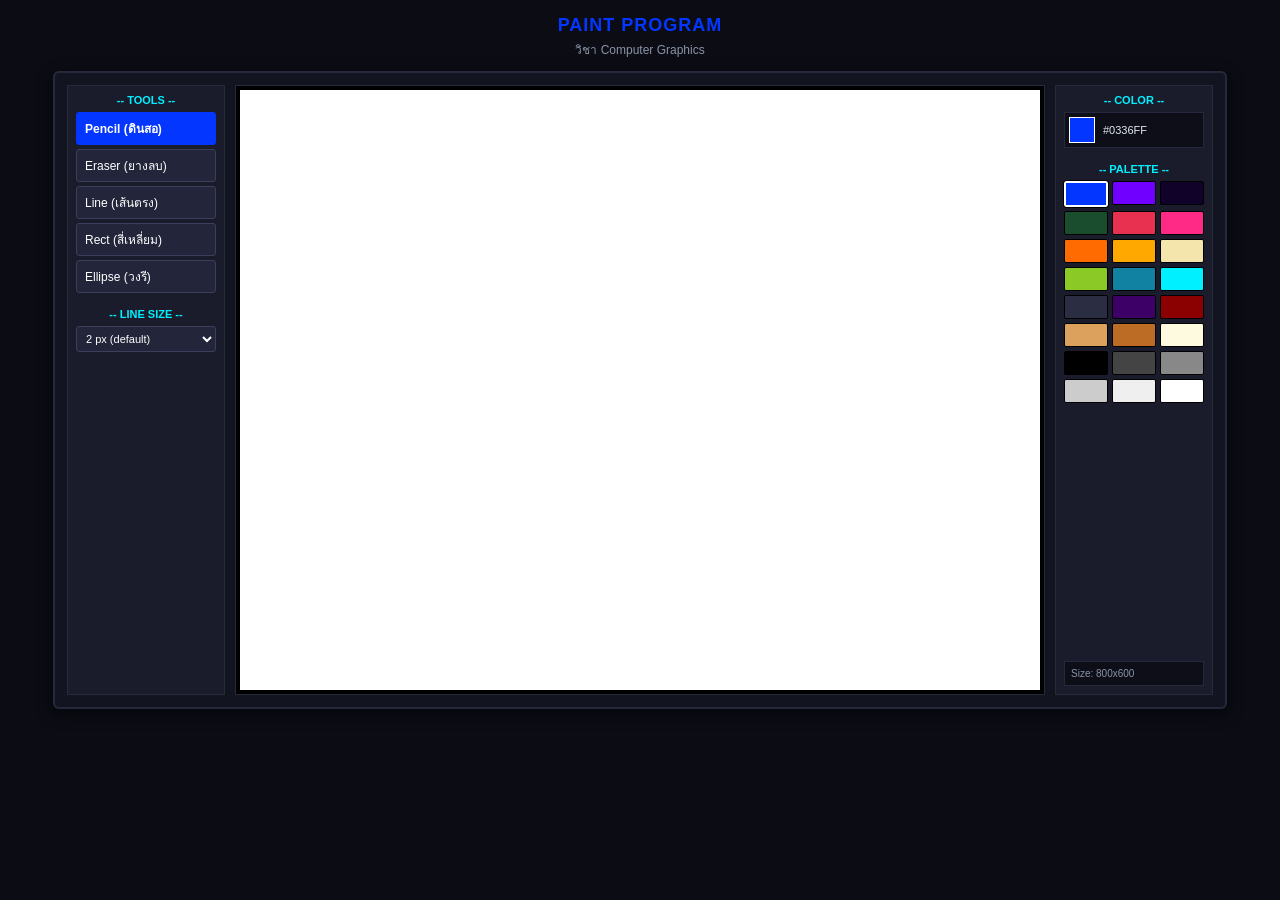
<file: Paint.html>
<!DOCTYPE html>

<head>
    <meta charset="UTF-8">
    <title>Paint Program</title>
    <link rel="stylesheet" href="PaintStyle.css">
</head>
<body>

    
<div class="header-student">
    <h2>PAINT PROGRAM</h2>
    <p>วิชา Computer Graphics</p>
</div>

<div class="main-box">
    
    <div class="left-panel">
        <div class="panel-title">-- TOOLS --</div>
        
        <div class="btn-group">
            <button class="my-btn active" id="btn-pencil">Pencil (ดินสอ)</button>
            <button class="my-btn" id="btn-eraser">Eraser (ยางลบ)</button>
            <button class="my-btn" id="btn-line">Line (เส้นตรง)</button>
            <button class="my-btn" id="btn-rect">Rect (สี่เหลี่ยม)</button>
            <button class="my-btn" id="btn-ellipse">Ellipse (วงรี)</button>
        </div>

        <div class="panel-title" style="margin-top:15px;">-- LINE SIZE --</div>
        <select id="sel-size" class="size-select">
            <option value="1">1 px</option>
            <option value="2" selected>2 px (default)</option>
            <option value="4">4 px</option>
            <option value="8">8 px</option>
            <option value="12">12 px</option>
        </select>
    </div>

    
    <div class="center-panel">
        <canvas id="canvas" width="800" height="600"></canvas>
    </div>

    
    <div class="right-panel">
        <div class="panel-title">-- COLOR --</div>
        
        <div class="color-show-box">
            <div id="cur-color-display" class="cur-color"></div>
            <span id="hex-label">#0336FF</span>
        </div>

        <div class="panel-title" style="margin-top:15px;">-- PALETTE --</div>
        <div class="palette-container" id="palette-grid">
            
        </div>

        <div class="info-status">
            <div>Size: 800x600</div>
        </div>
    </div>
</div>

<script>
    

const canvas = document.getElementById('canvas');
const ctx = canvas.getContext('2d');
const imageData = ctx.createImageData(canvas.width, canvas.height);
const pixels = imageData.data; // Array พิกเซล [R, G, B, A, ...]

// ตัวแปรเก็บสถานะโปรแกรม
let curTool = 'pencil';
let curColor = { r: 3, g: 54, b: 255, a: 255 }; // สีน้ำเงิน Sonny Boy เป็นค่าเริ่มต้น
let thickness = 2;

let isDrawing = false;
let startX = 0;
let startY = 0;
let prevX = 0;
let prevY = 0;


function initBackground() {
    for (let i = 0; i < pixels.length; i += 4) {
        pixels[i] = 255;
        pixels[i + 1] = 255;
        pixels[i + 2] = 255;
        pixels[i + 3] = 255;
    }
    ctx.putImageData(imageData, 0, 0);
}
initBackground();


let tempBuffer = new Uint8ClampedArray(pixels.length);

function saveSnapshot() {
    tempBuffer.set(pixels);
}

function restoreSnapshot() {
    pixels.set(tempBuffer);
}


function putPixel(x, y, r, g, b, a = 255) {
    if (x < 0 || x >= canvas.width || y < 0 || y >= canvas.height) return;
    const idx = (y * canvas.width + x) * 4;
    pixels[idx] = r;
    pixels[idx + 1] = g;
    pixels[idx + 2] = b;
    pixels[idx + 3] = a;
}

// วาดจุดหัวแปรงตามความหนา
function drawBrushPoint(cx, cy, radius, r, g, b, a = 255) {
    const rSq = radius * radius;
    for (let dy = -radius; dy <= radius; dy++) {
        for (let dx = -radius; dx <= radius; dx++) {
            if (dx * dx + dy * dy <= rSq) {
                putPixel(Math.round(cx + dx), Math.round(cy + dy), r, g, b, a);
            }
        }
    }
}


function drawLine(x1, x2, y1, y2, r, g, b, th = 1, a = 255) {
    const dx = Math.abs(x2 - x1);
    const dy = Math.abs(y2 - y1);
    const radius = Math.floor(th / 2);

    if (dx > dy) {
        const m = (x2 !== x1) ? (y2 - y1) / (x2 - x1) : 0;
        const c = y1 - m * x1;
        const minX = Math.min(x1, x2);
        const maxX = Math.max(x1, x2);
        for (let x = minX; x <= maxX; x++) {
            const y = Math.round(m * x + c);
            if (th <= 1) {
                putPixel(x, y, r, g, b, a);
            } else {
                drawBrushPoint(x, y, radius, r, g, b, a);
            }
        }
    } else {
        const m = (y2 !== y1) ? (x2 - x1) / (y2 - y1) : 0;
        const c = x1 - m * y1;
        const minY = Math.min(y1, y2);
        const maxY = Math.max(y1, y2);
        for (let y = minY; y <= maxY; y++) {
            const x = Math.round(m * y + c);
            if (th <= 1) {
                putPixel(x, y, r, g, b, a);
            } else {
                drawBrushPoint(x, y, radius, r, g, b, a);
            }
        }
    }
}

function drawRect(x1, y1, x2, y2, r, g, b, th = 1, a = 255) {
    drawLine(x1, x2, y1, y1, r, g, b, th, a);
    drawLine(x2, x2, y1, y2, r, g, b, th, a);
    drawLine(x2, x1, y2, y2, r, g, b, th, a);
    drawLine(x1, x1, y2, y1, r, g, b, th, a);
}

function drawEllipse(x1, y1, x2, y2, r, g, b, th = 1, a = 255) {
    const cx = Math.round((x1 + x2) / 2);
    const cy = Math.round((y1 + y2) / 2);
    const rx = Math.abs(x2 - x1) / 2;
    const ry = Math.abs(y2 - y1) / 2;

    if (rx <= 0 || ry <= 0) return;

    const step = 1 / Math.max(rx, ry);
    const radius = Math.floor(th / 2);

    for (let theta = 0; theta < 2 * Math.PI; theta += step) {
        const x = Math.round(cx + rx * Math.cos(theta));
        const y = Math.round(cy + ry * Math.sin(theta));
        if (th <= 1) {
            putPixel(x, y, r, g, b, a);
        } else {
            drawBrushPoint(x, y, radius, r, g, b, a);
        }
    }
}

function toScaledMousePos(posX, posY) {
    const rect = canvas.getBoundingClientRect();
    const scaleX = canvas.width / rect.width;
    const scaleY = canvas.height / rect.height;
    return {
        x: Math.floor((posX - rect.left) * scaleX),
        y: Math.floor((posY - rect.top) * scaleY)
    };
}

canvas.addEventListener('mousedown', (e) => {
    isDrawing = true;
    const pos = toScaledMousePos(e.clientX, e.clientY);
    startX = pos.x;
    startY = pos.y;
    prevX = pos.x;
    prevY = pos.y;

    saveSnapshot();

    if (curTool === 'pencil') {
        const rad = Math.floor(thickness / 2);
        drawBrushPoint(pos.x, pos.y, rad, curColor.r, curColor.g, curColor.b);
        ctx.putImageData(imageData, 0, 0);
    } else if (curTool === 'eraser') {
        const rad = Math.floor(thickness * 2);
        drawBrushPoint(pos.x, pos.y, rad, 255, 255, 255);
        ctx.putImageData(imageData, 0, 0);
    }
});

canvas.addEventListener('mousemove', (e) => {
    const pos = toScaledMousePos(e.clientX, e.clientY);

    if (!isDrawing) return;

    if (curTool === 'pencil') {
        drawLine(prevX, pos.x, prevY, pos.y, curColor.r, curColor.g, curColor.b, thickness);
        prevX = pos.x;
        prevY = pos.y;
        ctx.putImageData(imageData, 0, 0);
    } else if (curTool === 'eraser') {
        const rad = Math.floor(thickness * 2);
        drawLine(prevX, pos.x, prevY, pos.y, 255, 255, 255, rad * 2);
        prevX = pos.x;
        prevY = pos.y;
        ctx.putImageData(imageData, 0, 0);
    } else if (curTool === 'line') {
        restoreSnapshot();
        drawLine(startX, pos.x, startY, pos.y, curColor.r, curColor.g, curColor.b, thickness);
        ctx.putImageData(imageData, 0, 0);
    } else if (curTool === 'rect') {
        restoreSnapshot();
        drawRect(startX, startY, pos.x, pos.y, curColor.r, curColor.g, curColor.b, thickness);
        ctx.putImageData(imageData, 0, 0);
    } else if (curTool === 'ellipse') {
        restoreSnapshot();
        drawEllipse(startX, startY, pos.x, pos.y, curColor.r, curColor.g, curColor.b, thickness);
        ctx.putImageData(imageData, 0, 0);
    }
});

window.addEventListener('mouseup', () => {
    isDrawing = false;
});

const toolBtns = [
    { id: 'btn-pencil', name: 'pencil' },
    { id: 'btn-eraser', name: 'eraser' },
    { id: 'btn-line', name: 'line' },
    { id: 'btn-rect', name: 'rect' },
    { id: 'btn-ellipse', name: 'ellipse' }
];

toolBtns.forEach(item => {
    document.getElementById(item.id).addEventListener('click', function() {
        toolBtns.forEach(b => document.getElementById(b.id).classList.remove('active'));
        this.classList.add('active');
        curTool = item.name;
    });
});

document.getElementById('sel-size').addEventListener('change', (e) => {
    thickness = parseInt(e.target.value, 10);
});

const sonnyColors = [
    '#0336FF', '#7000FF', '#110229', '#1A4D2E', '#E83151', '#FF2A85',
    '#FF6B00', '#FFA800', '#F3E5AB', '#8AC926', '#1282A2', '#00F0FF',
    '#2B2D42', '#3D0066', '#8B0000', '#DDA15E', '#BC6C25', '#FEFAE0',
    '#000000', '#444444', '#888888', '#CCCCCC', '#EFEFEF', '#FFFFFF'
];

const paletteGrid = document.getElementById('palette-grid');
const curColorDisp = document.getElementById('cur-color-display');
const hexLabel = document.getElementById('hex-label');

function hexToRgb(hex) {
    const val = parseInt(hex.replace('#', ''), 16);
    return {
        r: (val >> 16) & 255,
        g: (val >> 8) & 255,
        b: val & 255,
        a: 255
    };
}

sonnyColors.forEach((hex, i) => {
    const el = document.createElement('div');
    el.className = 'color-box';
    el.style.backgroundColor = hex;
    if (i === 0) el.classList.add('selected');

    el.addEventListener('click', () => {
        document.querySelectorAll('.color-box').forEach(b => b.classList.remove('selected'));
        el.classList.add('selected');
        curColor = hexToRgb(hex);
        curColorDisp.style.backgroundColor = hex;
        hexLabel.innerText = hex;
    });

    paletteGrid.appendChild(el);
});
curColorDisp.style.backgroundColor = sonnyColors[0];
</script>

</body>
</html>
</file>
<file: PaintStyle.css>
/*
 * Assignment 2 CSS Style
 * Theme: Sonny Boy Anime Palette (Student Version)
 */

body {
    background-color: #0b0c14;
    color: #e2e8f0;
    font-family: 'Tahoma', 'Segoe UI', sans-serif;
    margin: 0;
    padding: 15px;
    display: flex;
    flex-direction: column;
    align-items: center;
}

/* Header สไตล์เด็กมหาลัยทำส่งอาจารย์ */
.header-student {
    text-align: center;
    margin-bottom: 12px;
}

.header-student h2 {
    margin: 0;
    font-size: 18px;
    color: #0336FF; /* สีน้ำเงิน Sonny Boy */
    letter-spacing: 1px;
}

.header-student p {
    margin: 4px 0 0 0;
    font-size: 12px;
    color: #8a94a6;
}

/* Layout กล่องหลัก */
.main-box {
    display: flex;
    gap: 10px;
    background-color: #121420;
    padding: 12px;
    border: 2px solid #26293b;
    border-radius: 6px;
    box-shadow: 0 4px 15px rgba(0, 0, 0, 0.5);
}

.panel-title {
    font-size: 11px;
    font-weight: bold;
    color: #00F0FF; /* นีออนบลูสไตล์ Sonny Boy */
    margin-bottom: 6px;
    text-align: center;
}

/* Panel ด้านซ้าย (เครื่องมือ) */
.left-panel {
    width: 140px;
    background-color: #1a1c2b;
    border: 1px solid #26293b;
    padding: 8px;
    display: flex;
    flex-direction: column;
}

.btn-group {
    display: flex;
    flex-direction: column;
    gap: 4px;
}

.my-btn {
    background-color: #23263a;
    color: #ffffff;
    border: 1px solid #3b3f5c;
    padding: 6px 8px;
    font-size: 12px;
    cursor: pointer;
    text-align: left;
    border-radius: 3px;
}

.my-btn:hover {
    background-color: #2f334d;
}

.my-btn.active {
    background-color: #0336FF;
    border-color: #0336FF;
    color: #ffffff;
    font-weight: bold;
}

.size-select {
    width: 100%;
    padding: 5px;
    background-color: #23263a;
    color: #ffffff;
    border: 1px solid #3b3f5c;
    font-size: 11px;
    border-radius: 3px;
}

/* Canvas พื้นที่ตรงกลาง */
.center-panel {
    background-color: #000000;
    padding: 4px;
    border: 1px solid #26293b;
    display: flex;
    justify-content: center;
    align-items: center;
}

#canvas {
    background-color: #ffffff;
    cursor: crosshair;
    image-rendering: pixelated; /* รักษาพิกเซลตามโจทย์ไฟล์ 700 */
    width: 800px;
    height: 600px;
    display: block;
}

/* Panel ด้านขวา (จานสี) */
.right-panel {
    width: 140px;
    background-color: #1a1c2b;
    border: 1px solid #26293b;
    padding: 8px;
    display: flex;
    flex-direction: column;
}

.color-show-box {
    display: flex;
    align-items: center;
    gap: 8px;
    background-color: #0d0e17;
    padding: 4px;
    border: 1px solid #26293b;
}

.cur-color {
    width: 24px;
    height: 24px;
    border: 1px solid #ffffff;
}

#hex-label {
    font-size: 11px;
    color: #e2e8f0;
}

.palette-container {
    display: grid;
    grid-template-columns: repeat(3, 1fr);
    gap: 4px;
}

.color-box {
    height: 22px;
    border: 1px solid #000000;
    cursor: pointer;
    border-radius: 2px;
}

.color-box.selected {
    border: 2px solid #ffffff;
    outline: 1px solid #000000;
}

.info-status {
    margin-top: auto;
    font-size: 10px;
    color: #8a94a6;
    background-color: #0d0e17;
    padding: 6px;
    border: 1px solid #26293b;
}
</file>
